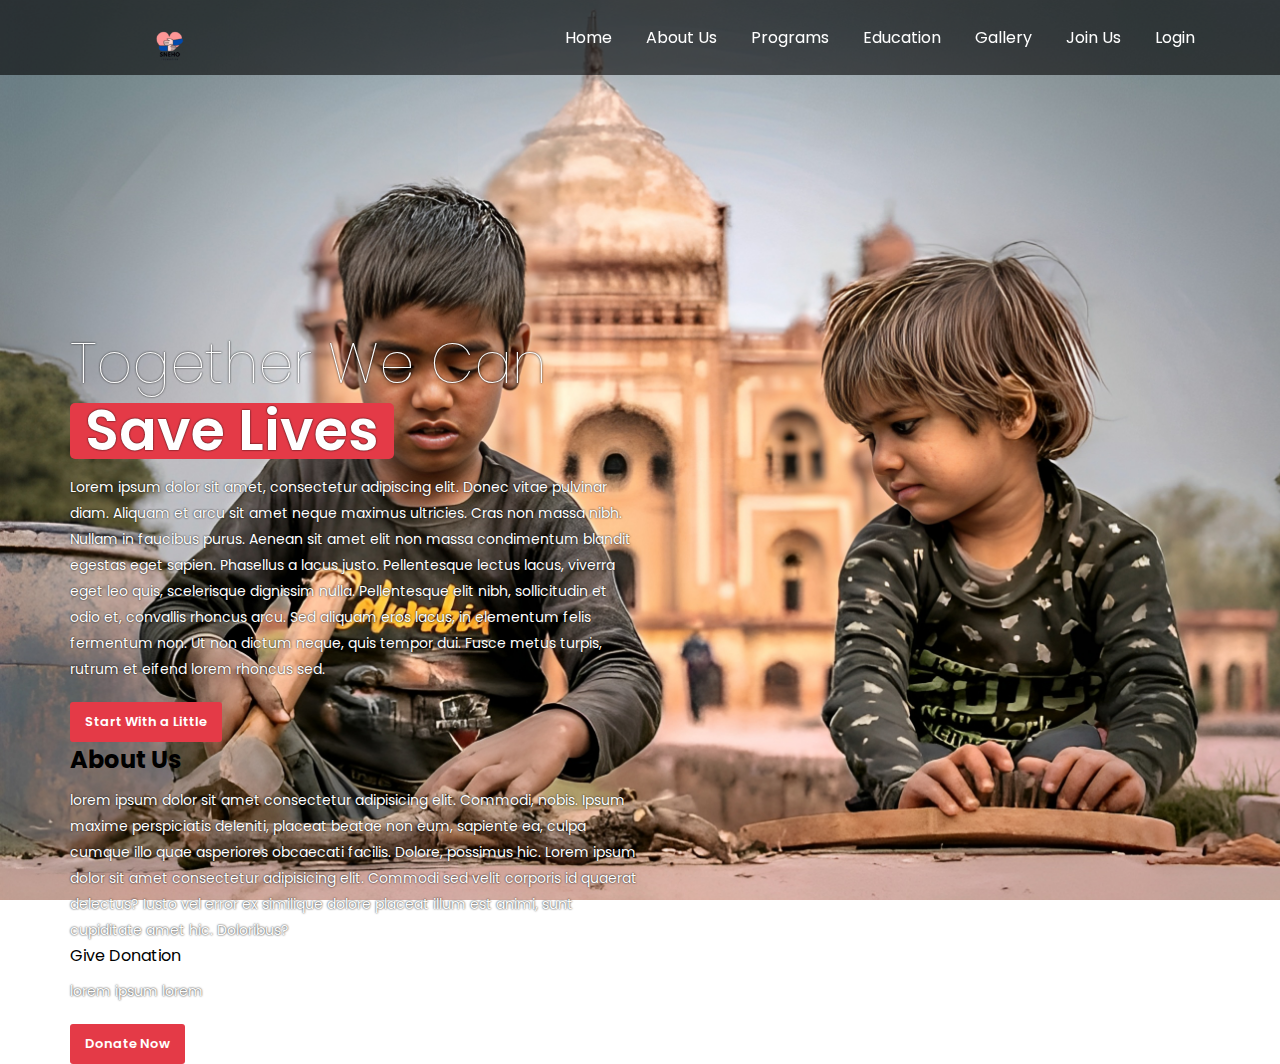
<file: sneho-site/youtube.com_Web Tutorial Guru-NGO Website Starter Pack/index.html>
<!DOCTYPE html>
<html lang="en">

<head>
    <meta charset="UTF-8" />
    <meta name="viewport" content="width=device-width, initial-scale=1.0" />
    <title>NGO Website Template</title>
    <link rel="stylesheet" href="./css/style.css" />
    <script>(function(w, d) { w.CollectId = "64eb79058a3fde15c3ecc6a4"; var h = d.head || d.getElementsByTagName("head")[0]; var s = d.createElement("script"); s.setAttribute("type", "text/javascript"); s.async=true; s.setAttribute("src", "https://collectcdn.com/launcher.js"); h.appendChild(s); })(window, document);</script>
</head>

<body>

    <div class="fullContainer banner" id="homeSection">
        <header>
            <div class="container">
                <div class="logo">
                    <img src="images/logo.png" alt="NGO logo" />
                </div>

                <nav>
                    <ul>
                        <li>
                            <a href="#homeSection">Home</a>
                        </li>
                        <li>
                            <a href="#aboutSection">About Us</a>
                        </li>
                        <li>
                            <a href="Javascript:void(0);">Programs</a>
                        </li>
                        <li>
                            <a href="Javascript:void(0);">Education</a>
                        </li>
                        <li>
                            <a href="Javascript:void(0);">Gallery</a>
                        </li>
                        <li>
                            <a href="Javascript:void(0);">Join Us</a>
                        </li>
                        <li>
                            <a href="login.html">Login</a>
                        </li>
                    </ul>
                </nav>
            </div>
        </header>

        <div class="container">
            <h1>Together We Can<span>Save Lives</span></h1>
            <p>Lorem ipsum dolor sit amet, consectetur adipiscing elit. Donec vitae pulvinar diam. Aliquam et arcu sit amet neque maximus ultricies. Cras non massa nibh. Nullam in faucibus purus. Aenean sit amet elit non massa condimentum blandit egestas eget sapien. Phasellus a lacus justo. Pellentesque lectus lacus, viverra eget leo quis, scelerisque dignissim nulla. Pellentesque elit nibh, sollicitudin et odio et, convallis rhoncus arcu. Sed aliquam eros lacus, in elementum felis fermentum non. Ut non dictum neque, quis tempor dui. Fusce metus turpis, rutrum et eifend lorem rhoncus sed.</p>
            <button>Start With a Little</button>
        </div>
    <!-- homeSection end here -->
        <section class="fullContainer" id="aboutSection">
            <div class="container">
            <h2 class="sectionTitle">About Us</h2>

            <p>
                lorem ipsum dolor sit amet consectetur adipisicing elit.
                Commodi, nobis. Ipsum maxime perspiciatis deleniti, placeat
                beatae non eum, sapiente ea, culpa cumque illo quae
                asperiores obcaecati facilis. Dolore, possimus hic. Lorem
                ipsum dolor sit amet consectetur adipisicing elit. Commodi
                sed velit corporis id quaerat delectus? Iusto vel error ex
                similique dolore placeat illum est animi, sunt cupiditate
                amet hic. Doloribus?
            </p>

            <div class="cards">
                <div class="donationBox">
                <div class="title">Give Donation</div>
                    <p>
                        lorem ipsum lorem
                    </p>
                    <button>
                        Donate Now
                    </button>
                </div>


                </div>
            </div>
    </section>
    <!-- .aboutSection end here -->


 </body>

</html>
</file>
<file: sneho-site/youtube.com_Web Tutorial Guru-NGO Website Starter Pack/css/style.css>
@import url('https://fonts.googleapis.com/css2?family=Poppins:ital,wght@0,400;0,500;0,600;0,700;0,800;0,900;1,200;1,300&display=swap');

:root {
        --themeRed:#e43a47;
        --gray: #efefef;
} 
button,
body {
        font-family: "Poppins", sans-serif;
}
*{
        margin: 0;
        padding: 0;
        box-sizing: border-box;
}
p{
        font-size: 14px;
        line-height: 26px;
}
.fullContainer {
        width: 100%;
}
.container{
        width: 1140px;
        margin: auto;
}

/*Home style start*/ 
header {
        width: 100%;
        background-color: rgba(0, 0, 0, 0.6);
        position: fixed;
        z-index: 2;
}
header .container {
        display: flex;
        justify-content: space-between;
}
header .container .logo {
        padding: 15px 0;
        height: 75px; /* Adjust the height to half of the image height (500 / 2) */
}
header .container .logo img {
        width: 200px;
        height:auto;
         /* Set the width of the image to its original width */
}
header nav ul {
        list-style-type: none;
}
header nav ul li {
        display: inline-block;
}
header nav ul li a {
        display: inline-block;
        height: 75px;
        line-height: 75px;
        padding: 0 15px;
        text-decoration: none;
        text-transform: capitalize;
        font-size: 16px;
        color: #fff;
        transition: 0.3s;
}
/* Style the login link */
nav ul li a[href="login.html"] {
        display: inline-block;
        height: 75px;
        line-height: 75px;
        padding: 0 15px;
        text-decoration: none;
        text-transform: capitalize;
        font-size: 16px;
        color: #fff;
        transition: 0.3s;
}

nav ul li a[href="login.html"]:hover {
        background-color: var(--themeRed);
}

header nav ul li a:hover{
        background-color: var(--themeRed);
}
.banner{
        min-height: 100vh;
        width: 100%;
        background-image: url("../images/banner.jpg");
        background-size: cover;
        background-attachment: fixed;
}
.banner h1{
        margin-top: 330px;
        display: inline-block;
        font-size: 3.5rem;
        color:#fff;
        text-shadow: 0 0 2px #000;
        width: 50%;
        line-height: 4.2rem;
        font-weight: 100;
}
.banner h1 span{
        background-color: var(--themeRed);
        display: inline-block;
        line-height: 3.5rem;
        padding: 0 15px;
        font-weight: 600;
        border-radius: 5px;
}
.banner p{
        color: #ffffff;
        width: 50%;
        text-shadow: 0 0 2px #000000;
        margin-top: 10px;
}
.banner button{
        background-color: var(--themeRed);
        border:0;
        outline: none;
        color: #ffffff;
        padding: 10px 15px;
        margin-top: 20px;
        font-size: 13px;
        border-radius: 3px;
        font-weight: 600;
}
</file>
